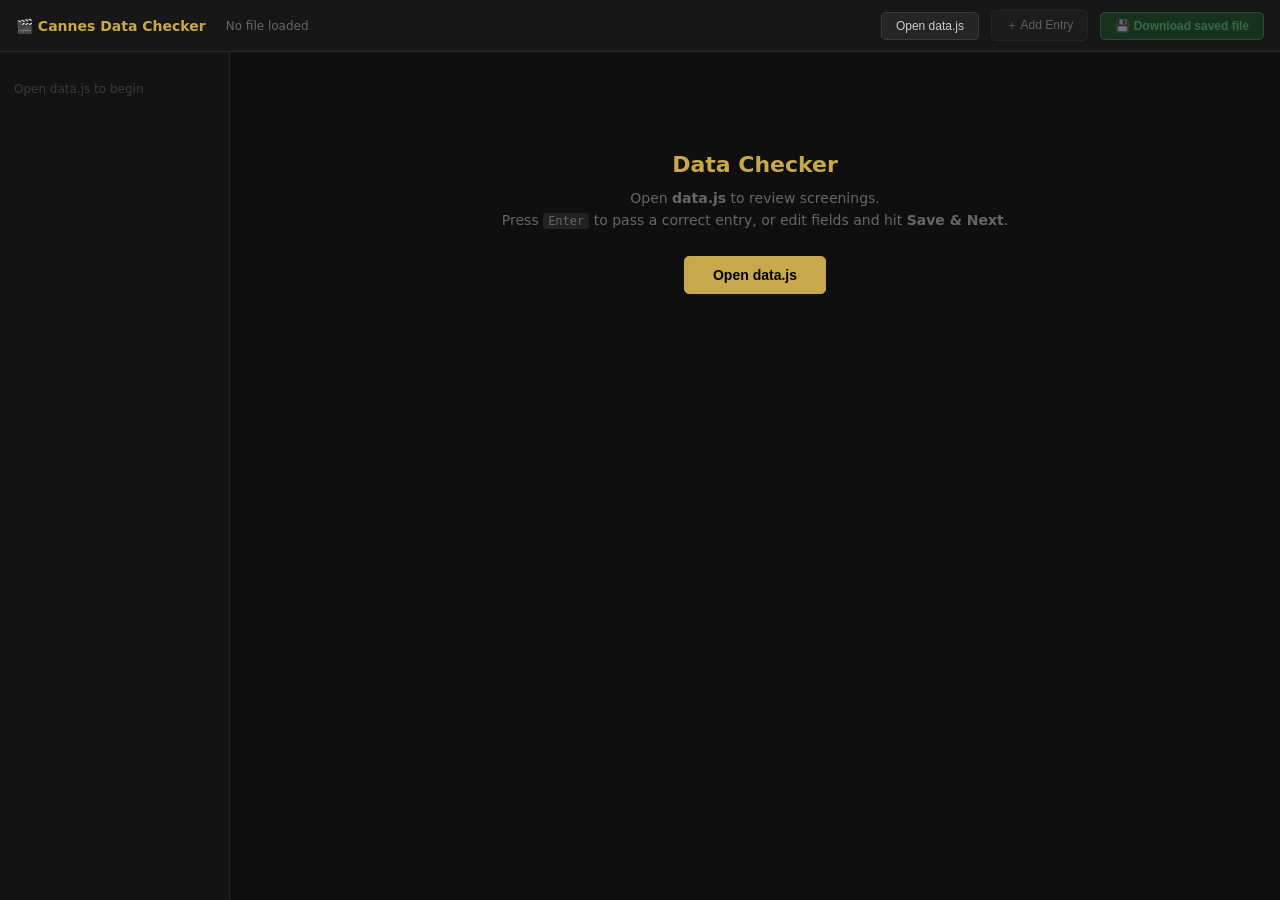
<file: checker.html>
<!DOCTYPE html>
<html lang="en">
<head>
  <meta charset="UTF-8">
  <meta name="viewport" content="width=device-width, initial-scale=1.0">
  <title>Cannes Data Checker</title>
  <style>
    * { box-sizing: border-box; margin: 0; padding: 0; }
    body { font-family: system-ui, -apple-system, sans-serif; background: #0f0f0f; color: #ddd; height: 100vh; display: flex; flex-direction: column; overflow: hidden; }

    /* ── Top bar ── */
    #topbar {
      background: #171717; border-bottom: 1px solid #2a2a2a;
      padding: 10px 16px; display: flex; align-items: center; gap: 12px; flex-shrink: 0;
    }
    #topbar h1 { font-size: 14px; color: #c9a84c; font-weight: 700; }
    #progress { font-size: 12px; color: #666; margin-left: 8px; }
    #unsaved-badge {
      background: #7c5200; color: #f4c860; font-size: 11px; font-weight: 700;
      padding: 2px 8px; border-radius: 10px; display: none;
    }
    .spacer { flex: 1; }
    .btn {
      background: #252525; border: 1px solid #3a3a3a; color: #ccc;
      padding: 6px 14px; border-radius: 5px; cursor: pointer; font-size: 12px;
      transition: background 0.1s, border-color 0.1s; white-space: nowrap;
    }
    .btn:hover { background: #333; border-color: #555; }
    .btn:disabled { opacity: 0.4; cursor: default; }
    .btn.gold { background: #c9a84c; border-color: #c9a84c; color: #000; font-weight: 700; }
    .btn.gold:hover { background: #dbbe6a; }
    .btn.green { background: #1a5c2a; border-color: #27ae60; color: #5de88a; font-weight: 600; }
    .btn.green:hover { background: #226633; }

    /* ── Layout ── */
    #body { display: flex; flex: 1; overflow: hidden; }

    /* ── Sidebar ── */
    #sidebar {
      width: 230px; background: #131313; border-right: 1px solid #222;
      overflow-y: auto; flex-shrink: 0; display: flex; flex-direction: column;
    }
    #sidebar::-webkit-scrollbar { width: 4px; }
    #sidebar::-webkit-scrollbar-thumb { background: #333; }
    .sb-section { padding: 10px 0 4px; }
    .sb-label {
      font-size: 10px; text-transform: uppercase; letter-spacing: 0.12em;
      color: #444; padding: 0 14px 4px; display: block;
    }
    .sb-item {
      padding: 6px 14px; cursor: pointer; font-size: 11px; color: #888;
      border-left: 3px solid transparent; display: flex; justify-content: space-between;
      align-items: center; gap: 6px;
    }
    .sb-item span:first-child { overflow: hidden; text-overflow: ellipsis; white-space: nowrap; }
    .sb-item:hover { background: #1a1a1a; color: #ccc; }
    .sb-item.active { color: #c9a84c; border-left-color: #c9a84c; background: #1c1910; }
    .sb-count { font-size: 10px; color: #444; background: #1e1e1e; padding: 1px 5px; border-radius: 8px; }
    .sb-item.active .sb-count { background: #2a2110; color: #8a6e30; }

    /* ── Main ── */
    #main { flex: 1; display: flex; flex-direction: column; overflow: hidden; }

    /* ── Card area ── */
    #card-area { flex: 1; overflow-y: auto; padding: 20px 24px; }
    #card-area::-webkit-scrollbar { width: 6px; }
    #card-area::-webkit-scrollbar-thumb { background: #2a2a2a; border-radius: 3px; }

    /* ── Welcome ── */
    #welcome { text-align: center; padding: 80px 20px; }
    #welcome h2 { color: #c9a84c; font-size: 22px; margin-bottom: 10px; }
    #welcome p { color: #666; font-size: 14px; line-height: 1.6; margin-bottom: 24px; }
    #welcome .btn { font-size: 14px; padding: 10px 28px; }

    /* ── Card ── */
    #card { max-width: 640px; }

    .card-header {
      display: flex; align-items: center; gap: 10px; margin-bottom: 18px;
    }
    #card-pos { font-size: 13px; color: #888; }
    #card-id { font-family: monospace; font-size: 11px; color: #3a3a3a; margin-left: auto; }
    .status-pill {
      font-size: 10px; padding: 2px 8px; border-radius: 8px; font-weight: 600;
    }
    .pill-pending { background: #1e1e1e; color: #555; }
    .pill-ok { background: #0d2e18; color: #27ae60; }
    .pill-edited { background: #2a1c00; color: #f39c12; }

    /* Fields */
    .field-grid { display: grid; gap: 10px; }
    .field-row { display: grid; grid-template-columns: 110px 1fr; gap: 8px; align-items: center; }
    .field-lbl {
      font-size: 10px; text-transform: uppercase; letter-spacing: 0.07em;
      color: #555; text-align: right; padding-right: 4px;
    }
    .field-in {
      background: #181818; border: 1px solid #2c2c2c; color: #ddd;
      padding: 7px 10px; border-radius: 5px; font-size: 13px; width: 100%;
      font-family: inherit; transition: border-color 0.15s, background 0.15s;
    }
    .field-in:focus { outline: none; border-color: #c9a84c; background: #1c1910; }
    .field-in.changed { border-color: #f39c12 !important; background: #1a1400 !important; }
    select.field-in { cursor: pointer; }

    /* Actions */
    .card-actions {
      margin-top: 18px; display: flex; align-items: center; gap: 10px; flex-wrap: wrap;
    }
    .hint { font-size: 11px; color: #3a3a3a; margin-left: auto; }

    /* ── Jump strip ── */
    #jump-strip {
      border-top: 1px solid #1e1e1e; padding: 8px 14px; background: #0f0f0f;
      display: flex; gap: 4px; flex-wrap: wrap; max-height: 80px; overflow-y: auto;
      flex-shrink: 0;
    }
    #jump-strip::-webkit-scrollbar { height: 3px; }
    #jump-strip::-webkit-scrollbar-thumb { background: #2a2a2a; }
    .jump-chip {
      font-size: 10px; padding: 2px 7px; border-radius: 3px; cursor: pointer;
      border: 1px solid #252525; background: #181818; color: #555;
      white-space: nowrap; transition: border-color 0.1s;
    }
    .jump-chip:hover { border-color: #555; color: #aaa; }
    .jump-chip.ok { border-color: #1a4d28; color: #27ae60; background: #0a1f10; }
    .jump-chip.edited { border-color: #4d3300; color: #f39c12; background: #1a1000; }
    .jump-chip.cur { border-color: #c9a84c; color: #c9a84c; background: #1c1910; }
  </style>
</head>
<body>

<div id="topbar">
  <h1>🎬 Cannes Data Checker</h1>
  <span id="progress">No file loaded</span>
  <span id="unsaved-badge">● unsaved changes</span>
  <div class="spacer"></div>
  <input type="file" id="file-input" accept=".js" style="display:none">
  <button class="btn" id="btn-open">Open data.js</button>
  <button class="btn" id="btn-add" disabled>＋ Add Entry</button>
  <button class="btn green" id="btn-save" disabled>💾 Download saved file</button>
</div>

<div id="body">
  <div id="sidebar">
    <div id="sb-inner">
      <div style="padding:30px 14px;color:#3a3a3a;font-size:12px;">Open data.js to begin</div>
    </div>
  </div>

  <div id="main">
    <div id="card-area">

      <div id="welcome">
        <h2>Data Checker</h2>
        <p>Open <strong>data.js</strong> to review screenings.<br>
          Press <kbd style="background:#222;padding:1px 5px;border-radius:3px;font-size:12px">Enter</kbd> to pass a correct entry,
          or edit fields and hit <strong>Save &amp; Next</strong>.</p>
        <button class="btn gold" onclick="openFile()">Open data.js</button>
      </div>

      <div id="card" style="display:none">
        <div class="card-header">
          <button class="btn" id="btn-prev">← Prev</button>
          <span id="card-pos"></span>
          <button class="btn" id="btn-next">Next →</button>
          <span class="status-pill pill-pending" id="status-pill">Pending</span>
          <span id="card-id"></span>
        </div>

        <div class="field-grid" id="fields"></div>

        <div class="card-actions" id="actions-edit">
          <button class="btn green" id="btn-pass">✓ Pass  <small style="opacity:.6">(Enter)</small></button>
          <button class="btn gold" id="btn-save-next">Save &amp; Next</button>
          <button class="btn" id="btn-revert" style="display:none">↺ Revert</button>
          <span class="hint">Tab between fields</span>
        </div>
        <div class="card-actions" id="actions-add" style="display:none">
          <button class="btn gold" id="btn-create">＋ Create Entry</button>
          <button class="btn" id="btn-cancel-add">Cancel</button>
        </div>
      </div>

    </div>

    <datalist id="title-list"></datalist>
    <div id="jump-strip" style="display:none"></div>
  </div>
</div>

<script>
// ── State ─────────────────────────────────────────────────────────────────
let originalText  = '';
let allScreenings = [];
let filtered      = [];
let currentIdx    = 0;
let reviewed      = new Set();       // ids marked OK without edit
let edits         = new Map();       // id → modified existing screening
let newEntries    = [];              // new screenings to append
let groupMap      = {};              // id → group label from // ─── comments
let groups        = [];              // ordered group names
let filterGroup   = 'all';
let filterVenue   = 'all';
let titleIndex    = new Map();       // normalized title → {director, titleEn, durationMin}
let isAdding      = false;

// ── File I/O ──────────────────────────────────────────────────────────────
function openFile() {
  document.getElementById('file-input').click();
}

document.addEventListener('DOMContentLoaded', () => {
  document.getElementById('file-input').addEventListener('change', function() {
    const file = this.files[0];
    if (!file) return;
    const reader = new FileReader();
    reader.onload = e => {
      originalText = e.target.result;
      parseData(originalText);
      buildGroupMap(originalText);
      buildTitleIndex();
      buildTitleDatalist();
      buildSidebar();
      applyFilter();
      document.getElementById('welcome').style.display = 'none';
      document.getElementById('card').style.display = '';
      document.getElementById('jump-strip').style.display = '';
      document.getElementById('btn-add').disabled = false;
      updateProgress();
    };
    reader.readAsText(file);
  });
});

function saveFile() {
  if (edits.size === 0 && newEntries.length === 0) { alert('No changes to save.'); return; }
  let text = originalText;

  // 1. Replace edited lines
  const failed = [];
  for (const [id, sc] of edits) {
    const re = new RegExp(`^([ \\t]*)s\\('${reEsc(id)}',[^\\n]*$`, 'm');
    if (re.test(text)) {
      text = text.replace(re, makeLine(sc));
    } else {
      failed.push(id);
    }
  }
  if (failed.length) { alert('Could not find lines for:\n' + failed.join('\n')); return; }

  // 2. Insert new entries in sorted position within their group
  for (const sc of newEntries) {
    text = insertSorted(text, sc, groupMap[sc.id]);
  }

  // Trigger download
  const blob = new Blob([text], { type: 'text/javascript' });
  const url  = URL.createObjectURL(blob);
  const a    = Object.assign(document.createElement('a'), { href: url, download: 'data.js' });
  document.body.appendChild(a); a.click(); a.remove();
  URL.revokeObjectURL(url);

  // Sync in-memory state
  originalText = text;
  for (const [id, sc] of edits) {
    const i = allScreenings.findIndex(x => x.id === id);
    if (i !== -1) allScreenings[i] = sc;
    const j = filtered.findIndex(x => x.id === id);
    if (j !== -1) filtered[j] = sc;
  }
  edits.clear();
  newEntries = [];
  updateProgress();
  updateUnsaved();
  showCurrent();
  alert('data.js downloaded.\nReplace your original data.js with the downloaded file.');
}

// ── Parse ─────────────────────────────────────────────────────────────────
function parseData(text) {
  const win = { SCREENINGS: [], VENUES: [], SECTIONS: [], FESTIVAL_DAYS: [] };
  try {
    new Function('window', text)(win);
    allScreenings = win.SCREENINGS;
  } catch (e) {
    alert('Parse error: ' + e.message);
  }
}

// ── Title index ───────────────────────────────────────────────────────────
function normalize(s) {
  return (s || '').toLowerCase().normalize('NFD').replace(/[\u0300-\u036f]/g,'').trim();
}

function buildTitleIndex() {
  titleIndex.clear();
  for (const sc of allScreenings) {
    if (!sc.title) continue;
    const key = normalize(sc.title);
    if (!titleIndex.has(key)) {
      titleIndex.set(key, { title: sc.title, director: sc.director||'', titleEn: sc.titleEn||'', durationMin: sc.durationMin||null });
    } else {
      const e = titleIndex.get(key);
      if (!e.director   && sc.director)   e.director   = sc.director;
      if (!e.titleEn    && sc.titleEn)    e.titleEn    = sc.titleEn;
      if (!e.durationMin && sc.durationMin) e.durationMin = sc.durationMin;
    }
  }
}

function buildTitleDatalist() {
  const dl = document.getElementById('title-list');
  dl.innerHTML = [...titleIndex.values()].map(t => `<option value="${esc(t.title)}">`).join('');
}

// Auto-fill director/titleEn/duration when title matches a known movie
function autoFillFromTitle(titleVal) {
  const info = titleIndex.get(normalize(titleVal));
  if (!info) return;
  const map = { director: 'f-director', titleEn: 'f-titleEn', durationMin: 'f-durationMin' };
  for (const [key, id] of Object.entries(map)) {
    const el = document.getElementById(id);
    if (el && !el.value && info[key]) { el.value = info[key]; el.classList.add('changed'); }
  }
}

// Propagate meta (director/titleEn/durationMin) to all screenings with same title
function propagateMeta(sc) {
  const norm = normalize(sc.title);
  const peers = allScreenings.filter(x => x.id !== sc.id && normalize(x.title) === norm);
  if (!peers.length) return;
  const toUpdate = peers.filter(x => {
    const cur = edits.get(x.id) || x;
    return cur.director !== sc.director || (cur.titleEn||'') !== (sc.titleEn||'') ||
           String(cur.durationMin||'') !== String(sc.durationMin||'');
  });
  if (!toUpdate.length) return;
  if (!confirm(`Propagate director / title EN / duration to ${toUpdate.length} other screening(s) of "${sc.title}"?`)) return;
  for (const other of toUpdate) {
    const updated = { ...(edits.get(other.id) || other), director: sc.director, titleEn: sc.titleEn, durationMin: sc.durationMin };
    edits.set(other.id, updated);
    const i = allScreenings.findIndex(x => x.id === other.id);
    if (i !== -1) allScreenings[i] = updated;
    const j = filtered.findIndex(x => x.id === other.id);
    if (j !== -1) filtered[j] = updated;
  }
  // Refresh title index with updated data
  buildTitleIndex();
}

// ── Serialize ─────────────────────────────────────────────────────────────
function makeLine(sc) {
  const day = parseInt((sc.date || '2026-05-14').split('-')[2]) || 14;
  const dur = minsToStr(sc.durationMin);
  const sq  = v => "'" + (v == null ? '' : String(v)).replace(/\\/g,'\\\\').replace(/'/g,"\\'") + "'";
  const flags = JSON.stringify(sc.flags || []);
  let extra = '';
  const ex = {};
  if (sc.isFree)      ex.isFree = true;
  if (sc.isProgramme) ex.isProgramme = true;
  if (sc.films && sc.films.length) ex.films = sc.films;
  if (Object.keys(ex).length) extra = ',' + JSON.stringify(ex);
  return `  s(${sq(sc.id)},${sq(sc.title)},${sq(sc.titleEn)},${sq(sc.director)},${sq(sc.section)},${sq(sc.venue)},${day},${sq(sc.startTime)},${sq(dur)},${flags}${extra}),`;
}

function minsToStr(m) {
  if (!m) return '';
  const h = Math.floor(m / 60), min = m % 60;
  return min === 0 ? `${h}h` : `${h}h${String(min).padStart(2,'0')}`;
}

function reEsc(s) {
  return s.replace(/[.*+?^${}()|[\]\\-]/g, '\\$&');
}

// ── Sorted insertion ──────────────────────────────────────────────────────
function sortKey(sc) {
  // Pad single-digit hour so "9:00" < "11:00" lexicographically
  const t = (sc.startTime || '00:00').padStart(5, '0');
  // Midnight screenings (00:xx–03:xx) sort after evening by prefixing "25:"
  const hour = parseInt(t.split(':')[0]);
  const adjusted = hour < 4 ? `${hour + 24}:${t.split(':')[1]}` : t;
  return (sc.date || '') + adjusted;
}

function insertSorted(text, sc, targetGroup) {
  const lines = text.split('\n');
  const newKey = sortKey(sc);

  // Find the line range [sectionStart+1, sectionEnd) for targetGroup
  let sectionStart = -1;
  let sectionEnd   = lines.length;

  for (let i = 0; i < lines.length; i++) {
    const m = lines[i].match(/\/\/ ─{3,}\s+(.+)/);
    if (!m) continue;
    const name = m[1].replace(/\s*─+\s*$/, '').trim();
    if (name === targetGroup) {
      sectionStart = i;
    } else if (sectionStart !== -1) {
      sectionEnd = i;
      break;
    }
  }

  // Find insertion point: first existing line whose sortKey > newKey
  let insertAt = sectionEnd; // default: end of section
  for (let i = (sectionStart === -1 ? 0 : sectionStart + 1); i < sectionEnd; i++) {
    const idMatch = lines[i].match(/s\('([^']+)'/);
    if (!idMatch) continue;
    const existing = allScreenings.find(x => x.id === idMatch[1]);
    if (existing && sortKey(existing) > newKey) { insertAt = i; break; }
  }

  lines.splice(insertAt, 0, makeLine(sc));
  return lines.join('\n');
}

// ── Group map (from // ─── comments) ─────────────────────────────────────
function buildGroupMap(text) {
  groupMap = {};
  groups = [];
  const seen = new Set();
  let currentGroup = null;
  for (const line of text.split('\n')) {
    // Match screening-level separators: // ─── NAME ─────────
    const m = line.match(/\/\/ ─{3,}\s+(.+)/);
    if (m) {
      const name = m[1].replace(/\s*─+\s*$/, '').trim();
      currentGroup = name;
      if (!seen.has(name)) { seen.add(name); groups.push(name); }
    }
    const id = (line.match(/s\('([^']+)'/) || [])[1];
    if (id && currentGroup) groupMap[id] = currentGroup;
  }
}

// ── Filter ────────────────────────────────────────────────────────────────
function applyFilter() {
  filtered = allScreenings.filter(sc => {
    if (filterGroup !== 'all' && groupMap[sc.id] !== filterGroup) return false;
    if (filterVenue !== 'all' && sc.venue !== filterVenue)         return false;
    return true;
  });
  currentIdx = 0;
  showCurrent();
  buildJump();
  updateProgress();
}

// ── Sidebar ───────────────────────────────────────────────────────────────
function buildSidebar() {
  const grpCnt = {}, venCnt = {};
  for (const sc of allScreenings) {
    const g = groupMap[sc.id] || '—';
    grpCnt[g] = (grpCnt[g] || 0) + 1;
    venCnt[sc.venue] = (venCnt[sc.venue] || 0) + 1;
  }

  let html = `<div class="sb-section">
    <span class="sb-label">Group</span>
    ${sbItem('group','all','All',allScreenings.length)}`;
  for (const g of groups) {
    html += sbItem('group', g, g, grpCnt[g] || 0);
  }
  html += `</div><div class="sb-section" style="border-top:1px solid #1e1e1e">
    <span class="sb-label">Venue</span>
    ${sbItem('venue','all','All',allScreenings.length)}`;
  for (const [k,c] of Object.entries(venCnt).sort((a,b)=>a[0].localeCompare(b[0]))) {
    html += sbItem('venue', k, k, c);
  }
  html += `</div>`;
  document.getElementById('sb-inner').innerHTML = html;
}

function sbItem(type, val, label, cnt) {
  const cur = type === 'group' ? filterGroup : filterVenue;
  const active = cur === val ? 'active' : '';
  const safeVal = val.replace(/'/g,"\\'");
  return `<div class="sb-item ${active}" data-type="${type}" data-val="${esc(val)}" onclick="setFilter('${type}','${safeVal}')">
    <span title="${esc(val)}">${esc(label)}</span><span class="sb-count">${cnt}</span>
  </div>`;
}

function setFilter(type, val) {
  if (type === 'group') filterGroup = val; else filterVenue = val;
  document.querySelectorAll(`.sb-item[data-type="${type}"]`).forEach(el => {
    el.classList.toggle('active', el.dataset.val === val);
  });
  applyFilter();
}

// ── Display ───────────────────────────────────────────────────────────────
const SECTIONS = ['competition','hors-competition','cannes-premiere','seance-speciale',
  'un-certain-regard','cannes-classics','cinema-de-demain','seances-du-lendemain',
  'quinzaine','semaine-critique','acid','reprise','plage'];
const VENUES   = ['GTL','DE','AV','BU','BA','CRO','OLY','AR','MIR','ST','AL','RAI',
  'CI-I','CI-A','CI-X','CI-3','PLAGE'];

function getSc() {
  const sc = filtered[currentIdx];
  return edits.get(sc.id) || sc;
}

function showCurrent() {
  if (!filtered.length) {
    document.getElementById('card-pos').textContent = 'No results';
    document.getElementById('fields').innerHTML = '';
    document.getElementById('card-id').textContent = '';
    return;
  }

  const sc = getSc();
  const orig = allScreenings.find(x => x.id === sc.id) || sc;
  const isEdited   = edits.has(sc.id);
  const isReviewed = reviewed.has(sc.id);

  document.getElementById('card-pos').textContent = `${currentIdx + 1} / ${filtered.length}`;
  document.getElementById('card-id').textContent  = sc.id;

  const pill = document.getElementById('status-pill');
  if (isEdited)        { pill.textContent = 'Modified ●'; pill.className = 'status-pill pill-edited'; }
  else if (isReviewed) { pill.textContent = 'OK ✓';       pill.className = 'status-pill pill-ok'; }
  else                 { pill.textContent = 'Pending';     pill.className = 'status-pill pill-pending'; }

  const FIELDS = [
    { key:'title',       label:'Title',          type:'text'   },
    { key:'titleEn',     label:'Title (EN)',      type:'text'   },
    { key:'director',    label:'Director',        type:'text'   },
    { key:'section',     label:'Section',         type:'select', opts:SECTIONS },
    { key:'venue',       label:'Venue',           type:'select', opts:VENUES   },
    { key:'date',        label:'Date',            type:'text'   },
    { key:'startTime',   label:'Start Time',      type:'text'   },
    { key:'durationMin', label:'Duration (min)',  type:'number' },
    { key:'flags',       label:'Flags',           type:'text',  serialize: v => (v||[]).join(','), parse: v => v.split(',').map(x=>x.trim()).filter(Boolean) },
  ];

  let html = '';
  for (const f of FIELDS) {
    let rawVal = sc[f.key];
    const origVal = orig[f.key];
    const displayVal = f.serialize ? f.serialize(rawVal) : (rawVal == null ? '' : rawVal);
    const origDisplay = f.serialize ? f.serialize(origVal) : (origVal == null ? '' : origVal);
    const changed = isEdited && String(displayVal) !== String(origDisplay) ? 'changed' : '';

    let inp;
    if (f.type === 'select') {
      const opts = f.opts.map(o => `<option value="${o}"${o===rawVal?' selected':''}>${o}</option>`).join('');
      inp = `<select class="field-in ${changed}" data-key="${f.key}" id="f-${f.key}">${opts}</select>`;
    } else {
      inp = `<input type="${f.type}" class="field-in ${changed}" data-key="${f.key}" id="f-${f.key}" value="${esc(String(displayVal))}">`;
    }
    html += `<div class="field-row"><div class="field-lbl">${f.label}</div><div>${inp}</div></div>`;
  }
  document.getElementById('fields').innerHTML = html;

  // Watch changes + auto-fill from title
  document.querySelectorAll('.field-in').forEach(el => {
    el.addEventListener('input', markChanged);
    el.addEventListener('change', markChanged);
  });
  const titleEl = document.getElementById('f-title');
  if (titleEl) {
    titleEl.setAttribute('list', 'title-list');
    titleEl.addEventListener('change', () => autoFillFromTitle(titleEl.value));
  }

  document.getElementById('actions-edit').style.display = '';
  document.getElementById('actions-add').style.display  = 'none';
  document.getElementById('btn-revert').style.display = isEdited ? '' : 'none';

  const first = document.getElementById('f-title');
  if (first) { first.focus(); first.select(); }

  buildJump();
}

// ── Add entry form ────────────────────────────────────────────────────────
function showAddForm() {
  isAdding = true;
  // Guess defaults from current context
  const ref = filtered[currentIdx] || allScreenings[0] || {};
  const defSection = ref.section || 'competition';
  const defVenue   = filterVenue !== 'all' ? filterVenue : (ref.venue || 'GTL');
  const defDate    = ref.date || '2026-05-12';

  document.getElementById('card-pos').textContent = 'New Entry';
  document.getElementById('card-id').textContent  = '(auto-generated)';
  const pill = document.getElementById('status-pill');
  pill.textContent = 'New ＋'; pill.className = 'status-pill pill-edited';

  const FIELDS = [
    { key:'title',       label:'Title',         type:'text',   val:'' },
    { key:'titleEn',     label:'Title (EN)',     type:'text',   val:'' },
    { key:'director',    label:'Director',       type:'text',   val:'' },
    { key:'section',     label:'Section',        type:'select', opts:SECTIONS, val:defSection },
    { key:'venue',       label:'Venue',          type:'select', opts:VENUES,   val:defVenue },
    { key:'date',        label:'Date',           type:'text',   val:defDate },
    { key:'startTime',   label:'Start Time',     type:'text',   val:'' },
    { key:'durationMin', label:'Duration (min)', type:'number', val:'' },
    { key:'flags',       label:'Flags',          type:'text',   val:'' },
  ];

  let html = '';
  for (const f of FIELDS) {
    let inp;
    if (f.type === 'select') {
      const opts = f.opts.map(o => `<option value="${o}"${o===f.val?' selected':''}>${o}</option>`).join('');
      inp = `<select class="field-in" data-key="${f.key}" id="f-${f.key}">${opts}</select>`;
    } else {
      inp = `<input type="${f.type}" class="field-in" data-key="${f.key}" id="f-${f.key}" value="${esc(String(f.val))}">`;
    }
    html += `<div class="field-row"><div class="field-lbl">${f.label}</div><div>${inp}</div></div>`;
  }
  document.getElementById('fields').innerHTML = html;

  // Auto-fill from title
  const titleEl = document.getElementById('f-title');
  if (titleEl) {
    titleEl.setAttribute('list', 'title-list');
    titleEl.addEventListener('change', () => autoFillFromTitle(titleEl.value));
    titleEl.focus();
  }

  document.getElementById('actions-edit').style.display = 'none';
  document.getElementById('actions-add').style.display  = '';
  document.getElementById('jump-strip').style.display   = 'none';
}

function cancelAdd() {
  isAdding = false;
  document.getElementById('jump-strip').style.display = '';
  showCurrent();
}

function createEntry() {
  const titleEl = document.getElementById('f-title');
  if (!titleEl || !titleEl.value.trim()) { alert('Title is required.'); titleEl && titleEl.focus(); return; }

  const sc = { flags: [], isFree: false, isProgramme: false, films: [] };
  document.querySelectorAll('.field-in').forEach(el => {
    const key = el.dataset.key;
    if (key === 'flags')           sc[key] = el.value.split(',').map(x=>x.trim()).filter(Boolean);
    else if (el.type === 'number') sc[key] = el.value ? parseInt(el.value) : null;
    else                           sc[key] = el.value;
  });

  // Generate ID
  const day   = (sc.date||'').split('-')[2] || '00';
  const slug  = (sc.title||'').toLowerCase().normalize('NFD').replace(/[\u0300-\u036f]/g,'')
                  .replace(/[^a-z0-9]+/g,'-').slice(0,15).replace(/-$/,'');
  const time  = (sc.startTime||'').replace(':','');
  sc.id = `${(sc.venue||'xx').toLowerCase()}-${day}-${slug}-${time}`;

  // Assign group
  groupMap[sc.id] = filterGroup !== 'all' ? filterGroup : (groups[groups.length-1] || '');

  // Insert into allScreenings and filtered at the correct sorted position
  const newKey = sortKey(sc);
  const aiIdx = allScreenings.findIndex(x => sortKey(x) > newKey);
  if (aiIdx === -1) allScreenings.push(sc); else allScreenings.splice(aiIdx, 0, sc);

  const fiIdx = filtered.findIndex(x => sortKey(x) > newKey);
  if (fiIdx === -1) { filtered.push(sc); currentIdx = filtered.length - 1; }
  else              { filtered.splice(fiIdx, 0, sc); currentIdx = fiIdx; }

  newEntries.push(sc);

  // Update title index
  buildTitleIndex();
  buildTitleDatalist();

  isAdding = false;
  document.getElementById('jump-strip').style.display = '';
  reviewed.add(sc.id);
  updateUnsaved();
  updateProgress();
  showCurrent();
}

function markChanged() {
  const orig = allScreenings.find(x => x.id === filtered[currentIdx].id);
  if (!orig) return;
  document.querySelectorAll('.field-in').forEach(el => {
    const key = el.dataset.key;
    const origV = key === 'flags' ? (orig[key]||[]).join(',') : String(orig[key] == null ? '' : orig[key]);
    const curV  = el.value;
    el.classList.toggle('changed', curV !== origV);
  });
}

function collectEdits() {
  const sc = { ...getSc() };
  document.querySelectorAll('.field-in').forEach(el => {
    const key = el.dataset.key;
    if (key === 'flags') {
      sc[key] = el.value.split(',').map(x=>x.trim()).filter(Boolean);
    } else if (el.type === 'number') {
      sc[key] = el.value === '' ? null : parseInt(el.value);
    } else {
      sc[key] = el.value;
    }
  });
  return sc;
}

function hasChanges() {
  const orig = allScreenings.find(x => x.id === filtered[currentIdx].id);
  if (!orig) return false;
  const ed = collectEdits();
  return ['title','titleEn','director','section','venue','date','startTime','durationMin','flags'].some(k => {
    const ov = k==='flags' ? (orig[k]||[]).join(',') : String(orig[k]??'');
    const nv = k==='flags' ? (ed[k]||[]).join(',')   : String(ed[k]??'');
    return ov !== nv;
  });
}

function esc(s) { return s.replace(/&/g,'&amp;').replace(/"/g,'&quot;').replace(/</g,'&lt;'); }

// ── Actions ───────────────────────────────────────────────────────────────
function pass() {
  reviewed.add(filtered[currentIdx].id);
  updateProgress();
  goNext();
}

function saveAndNext() {
  if (!hasChanges()) { pass(); return; }
  const sc = collectEdits();
  edits.set(sc.id, sc);
  filtered[currentIdx] = sc;
  const i = allScreenings.findIndex(x => x.id === sc.id);
  if (i !== -1) allScreenings[i] = sc;
  reviewed.add(sc.id);
  // Offer to propagate director/titleEn/durationMin to matching titles
  propagateMeta(sc);
  buildTitleIndex(); // refresh after propagation
  updateUnsaved();
  updateProgress();
  goNext();
}

function revertCurrent() {
  const id = filtered[currentIdx].id;
  edits.delete(id);
  reviewed.delete(id);
  // restore from allScreenings
  const orig = allScreenings.find(x => x.id === id);
  if (orig) filtered[currentIdx] = orig;
  updateUnsaved();
  updateProgress();
  showCurrent();
}

function goNext() {
  if (currentIdx < filtered.length - 1) { currentIdx++; showCurrent(); }
  else { showCurrent(); alert('End of list — all entries in this filter reviewed!'); }
}

function goPrev() {
  if (currentIdx > 0) { currentIdx--; showCurrent(); }
}

function jumpTo(i) {
  currentIdx = i; showCurrent();
  document.getElementById('card-area').scrollTo({ top: 0, behavior: 'smooth' });
}

// ── Jump strip ────────────────────────────────────────────────────────────
function buildJump() {
  if (!filtered.length) { document.getElementById('jump-strip').innerHTML = ''; return; }
  const chips = filtered.map((sc, i) => {
    const isCur    = i === currentIdx;
    const isEdited = edits.has(sc.id);
    const isOk     = reviewed.has(sc.id);
    let cls = isCur ? 'cur' : (isEdited ? 'edited' : (isOk ? 'ok' : ''));
    const day = (sc.date || '').split('-')[2] || '?';
    const lbl = `${day} ${sc.venue} ${sc.startTime}`;
    return `<div class="jump-chip ${cls}" onclick="jumpTo(${i})" title="${esc(sc.title)}">${lbl}</div>`;
  }).join('');
  document.getElementById('jump-strip').innerHTML = chips;
}

// ── Progress ──────────────────────────────────────────────────────────────
function updateProgress() {
  if (!allScreenings.length) return;
  const done = filtered.filter(sc => reviewed.has(sc.id) || edits.has(sc.id)).length;
  document.getElementById('progress').textContent =
    `${done} / ${filtered.length} reviewed   (${allScreenings.length} total)`;
}

function updateUnsaved() {
  const total = edits.size + newEntries.length;
  const el = document.getElementById('unsaved-badge');
  el.style.display = total ? '' : 'none';
  if (total) el.textContent = `● ${total} unsaved change${total>1?'s':''}`;
  document.getElementById('btn-save').disabled = total === 0;
}

// ── Keyboard ──────────────────────────────────────────────────────────────
document.addEventListener('keydown', e => {
  if (isAdding) {
    if (e.key === 'Escape') cancelAdd();
    return;
  }
  if (!filtered.length) return;
  if (e.target.tagName === 'INPUT' || e.target.tagName === 'SELECT') {
    if (e.key === 'Enter') { e.preventDefault(); saveAndNext(); }
    return;
  }
  if (e.key === 'Enter')      { pass(); }
  if (e.key === 'ArrowRight') { goNext(); }
  if (e.key === 'ArrowLeft')  { goPrev(); }
});

// ── Bindings ──────────────────────────────────────────────────────────────
document.getElementById('btn-open').addEventListener('click', openFile);
document.getElementById('btn-save').addEventListener('click', saveFile);
document.getElementById('btn-add').addEventListener('click', () => { if (allScreenings.length) showAddForm(); });
document.getElementById('btn-pass').addEventListener('click', pass);
document.getElementById('btn-save-next').addEventListener('click', saveAndNext);
document.getElementById('btn-prev').addEventListener('click', goPrev);
document.getElementById('btn-next').addEventListener('click', goNext);
document.getElementById('btn-revert').addEventListener('click', revertCurrent);
document.getElementById('btn-create').addEventListener('click', createEntry);
document.getElementById('btn-cancel-add').addEventListener('click', cancelAdd);
</script>
</body>
</html>
</file>
